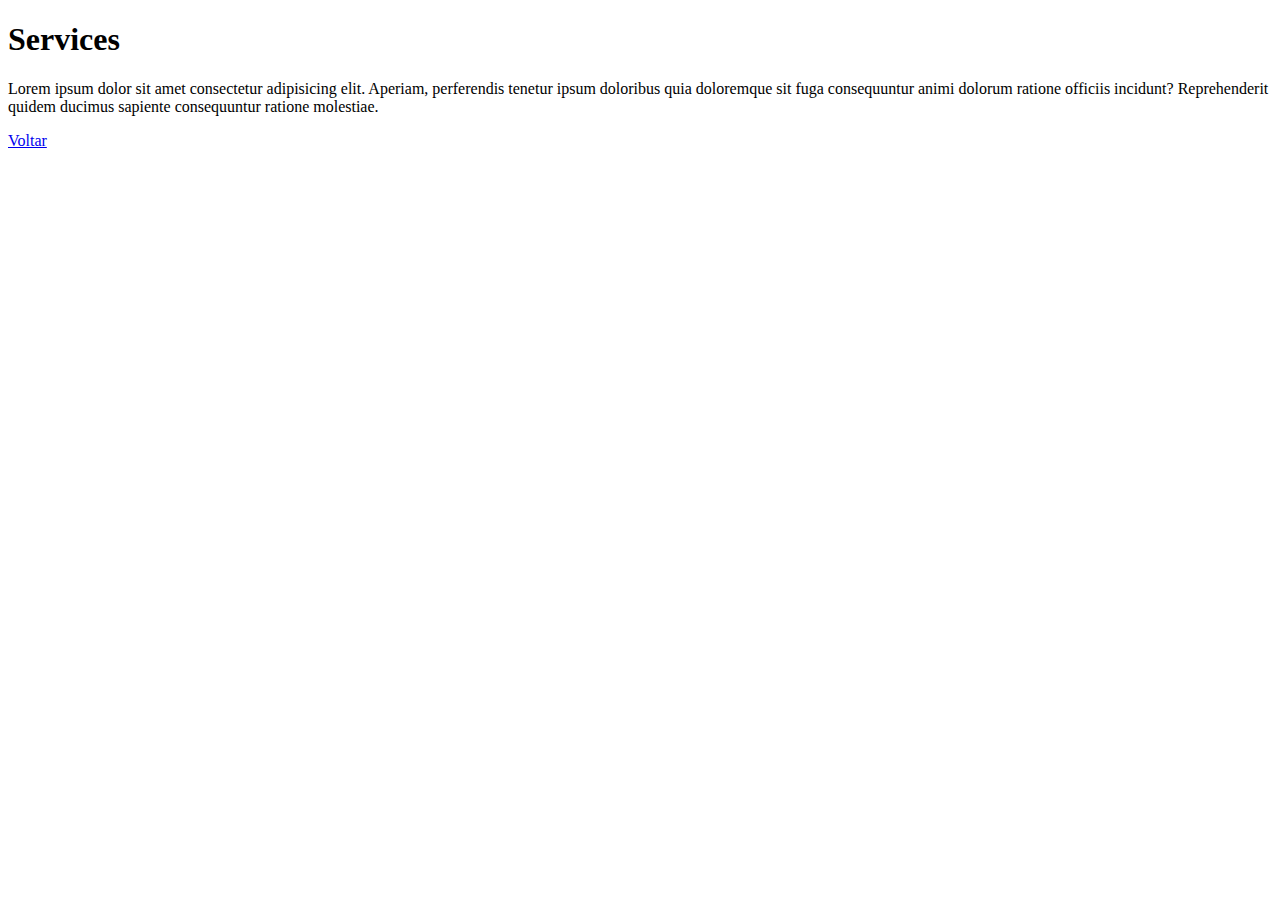
<file: service/service.html>
<!DOCTYPE html>
<html lang="en">
<head>
    <meta charset="UTF-8">
    <meta name="viewport" content="width=device-width, initial-scale=1.0">
    <title>Service</title>
</head>
<body>
    <h1>Services</h1>
    <p>
       Lorem ipsum dolor sit amet consectetur adipisicing elit. Aperiam, perferendis tenetur ipsum doloribus quia doloremque sit fuga consequuntur animi dolorum ratione officiis incidunt? Reprehenderit quidem ducimus sapiente consequuntur ratione molestiae.
    </p>
    <a href="../"> Voltar </a>
</body>
</html>
</file>
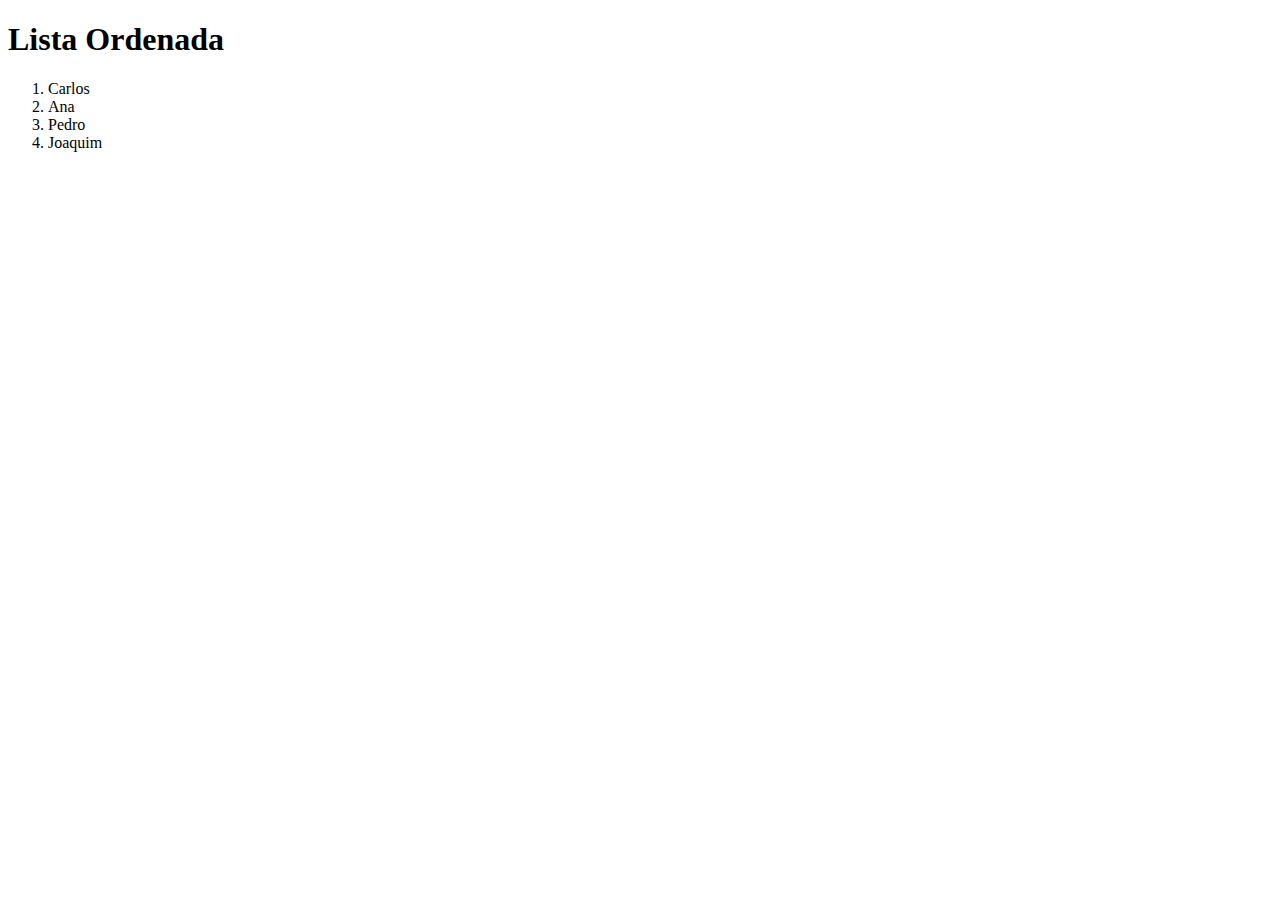
<file: tags/lista-ordenada.html>
<!DOCTYPE html>
<html lang="en">
<head>
    <meta charset="UTF-8">
    <meta name="viewport" content="width=device-width, initial-scale=1.0">
    <title>Document</title>
</head>
<body>
    <h1>Lista Ordenada</h1>

    <ol>
        <li>Carlos</li>
        <li>Ana</li>
        <li>Pedro</li>
        <li>Joaquim</li>
    </ol>
</body>
</html>
</file>
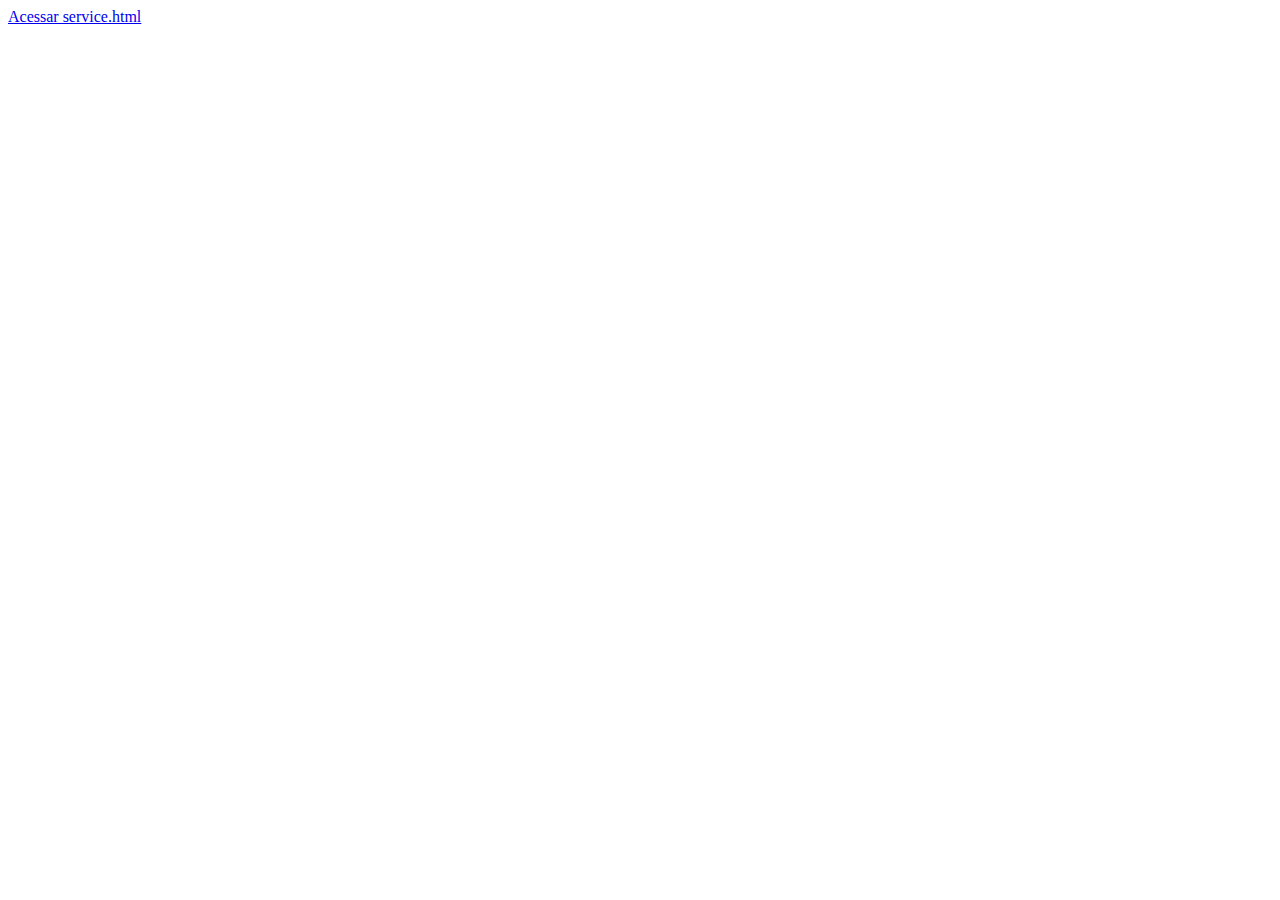
<file: projeto/site/teste.html>
<!DOCTYPE html>
<html lang="en">
<head>
    <meta charset="UTF-8">
    <meta name="viewport" content="width=device-width, initial-scale=1.0">
    <title>Document</title>
</head>
<body>
    <a href="../../service/service.html"> Acessar service.html </a>
</body>
</html>
</file>
